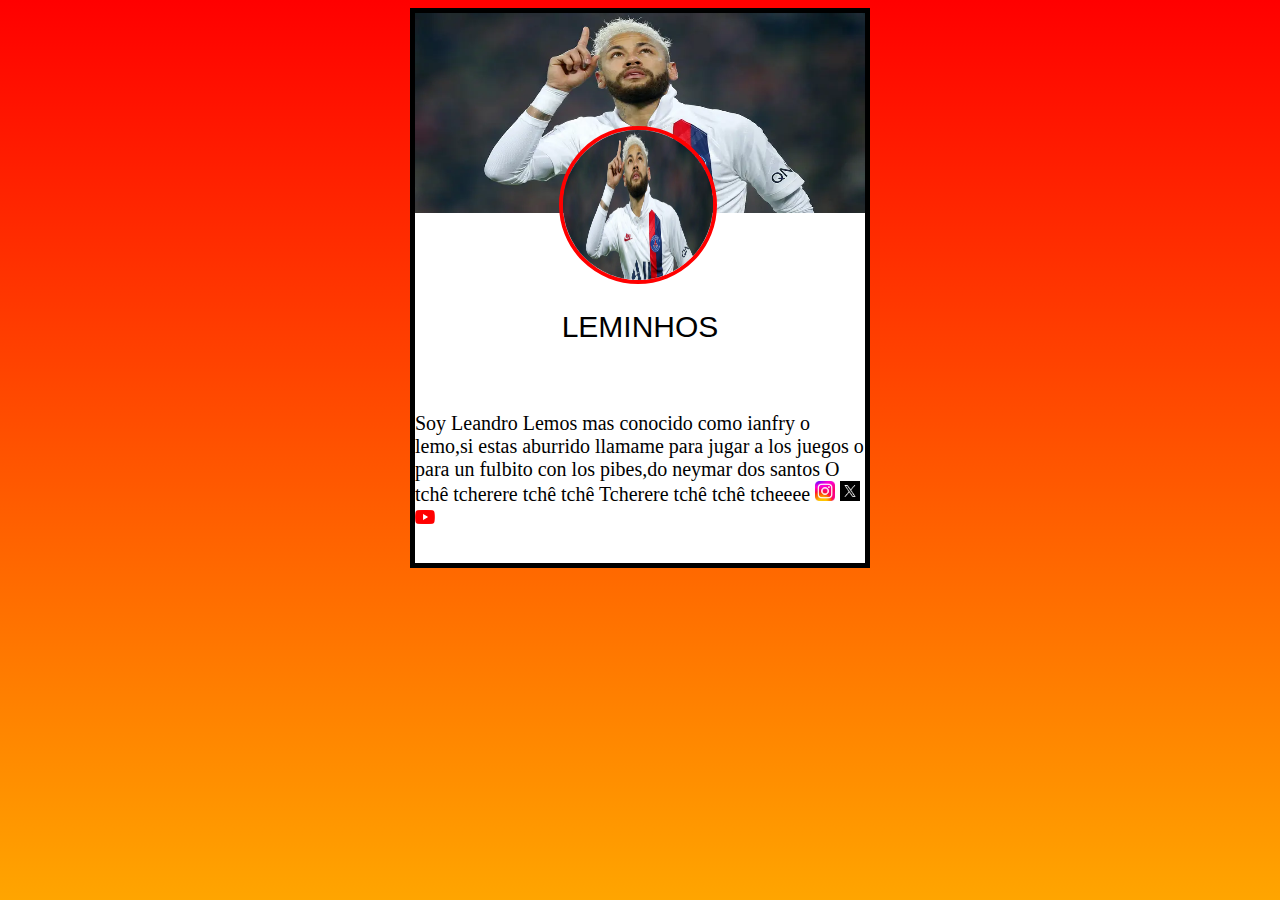
<file: index.html>
<!DOCTYPE html>
<html lang="en">
<head>
    <meta charset="UTF-8">
    <meta name="" content="width=device-width, initial-scale=1.0">
    <title>Tarjeta  de presentacion</title>
    <link href= "estilos/style.css" rel="stylesheet">
    
</head>
<body>
    <div class="contenedor">
        <div class="imagenes">
         <img src="025264400_1580097911-Neymar_PSG_05.webp" class="img1"
         >
         <img src="025264400_1580097911-Neymar_PSG_05.webp"class="img2" alt="">
         
        </div>
        
        <div class="titulito">
            <p>LEMINHOS</p>
        </div>
        <div class="text">
            <p>Soy Leandro Lemos mas conocido como ianfry o lemo,si estas aburrido llamame para jugar a los juegos o para un fulbito con los pibes,do neymar dos santos O tchê tcherere tchê tchê
                Tcherere tchê tchê tcheeee
               
                <a href="https://www.instagram.com/lealemoos_/"><img src="descarga.jfif" width="20px"></a>
                <a href="https://twitter.com/lealemoos_"><img src="logo_x.jpg" width="20px"></a>
                <a href="https://www.youtube.com/@vegetta777"><img src="Youtube_logo.png" width="20px"></a>
                
        </div> 
    </div>   
</body>
</html>
</file>
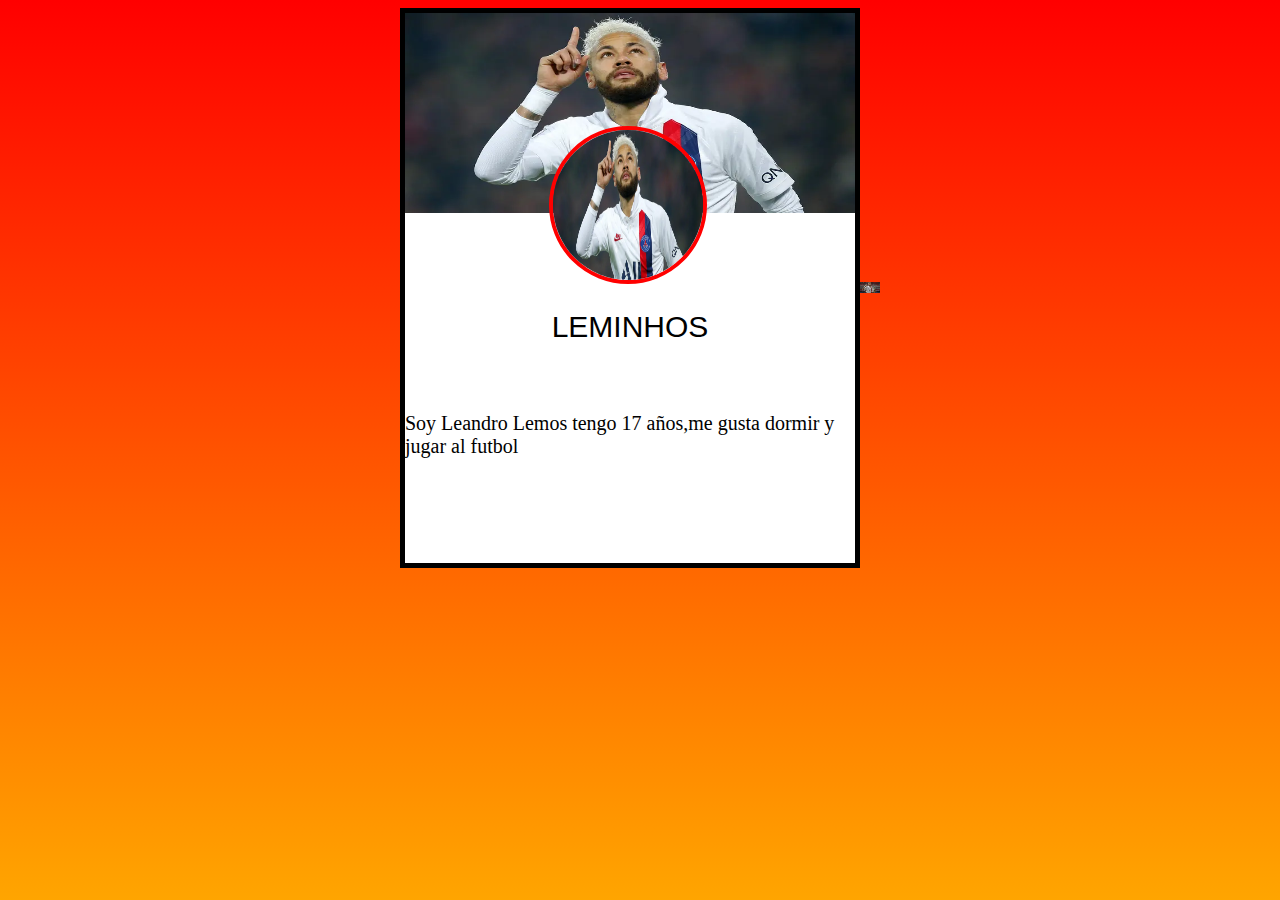
<file: Lemos y Luque/index.html>
<!DOCTYPE html>
<html lang="en">
<head>
    <meta charset="UTF-8">
    <meta name="" content="width=device-width, initial-scale=1.0">
    <title>Tarjeta  de presentacion</title>
    <link href= "estilos/style.css" rel="stylesheet">
    
</head>
<body>
    <div class="contenedor">
        <div class="imagenes">
         <img src="025264400_1580097911-Neymar_PSG_05.webp" class="img1"
         >
         <img src="025264400_1580097911-Neymar_PSG_05.webp"class="img2" alt="">
        </div>
        <div class="titulito">
            <p>LEMINHOS</p>
        </div>
        <div class="text">
            <p>Soy Leandro Lemos tengo 17 años,me gusta dormir y jugar al futbol</>

        </div> 
    </div>   
</body>
</html>
<a href="otra_pagina.html"><img src="neymar-jr.jpeg" width="20px"></a></ir a otra otra_pagina>
</file>
<file: estilos/style.css>
body{
    background: linear-gradient(red,orange);
    box-sizing: border-box;
    background-attachment: fixed;
    display: flex;
    align-items: center;
    justify-content: center;
}
.contenedor{
    position: relative;
    border: 5px solid black;
    width: 450px;
    height: 550px;
    background-color: white;
}
.imagenes{
    position: relative;
    width: 450px;
    height: 250px;
    

}
.img1{
    position: absolute;
    width: 450px;
    height: 200px;
    
}

.img2{
    position: absolute;
    width: 150px;
    height: 150px;
    border-radius: 50%;
    top: 45%;
    left: 32%;
    border: 4px solid  red
}

.img3{
    position: absolute;
    width: 20px;
    height: 20px;
    border-radius: 50%;
    top: 200%;
    left: 30%;
    border: 4px solid  rgb(10, 2, 2)
}

.text{
    top: 10%;
    position: relative;
    font-family: Georgia;  
    font-size: 20px;
}
.titulito{
    top: 3%;
    position: relative;
    text-align: center;
    font-family: Arial;;
    font-size: 30px
}
</file>
<file: Lemos y Luque/estilos/style.css>
body{
    background: linear-gradient(red,orange);
    box-sizing: border-box;
    background-attachment: fixed;
    display: flex;
    align-items: center;
    justify-content: center;
}
.contenedor{
    position: relative;
    border: 5px solid black;
    width: 450px;
    height: 550px;
    background-color: white;
}
.imagenes{
    position: relative;
    width: 450px;
    height: 250px;
    

}
.img1{
    position: absolute;
    width: 450px;
    height: 200px;
    
}

.img2{
    position: absolute;
    width: 150px;
    height: 150px;
    border-radius: 50%;
    top: 45%;
    left: 32%;
    border: 4px solid  red
}


.text{
    top: 10%;
    position: relative;
    font-family: Georgia;  
    font-size: 20px;
}
.titulito{
    top: 3%;
    position: relative;
    text-align: center;
    font-family: Arial;;
    font-size: 30px
}
</file>
